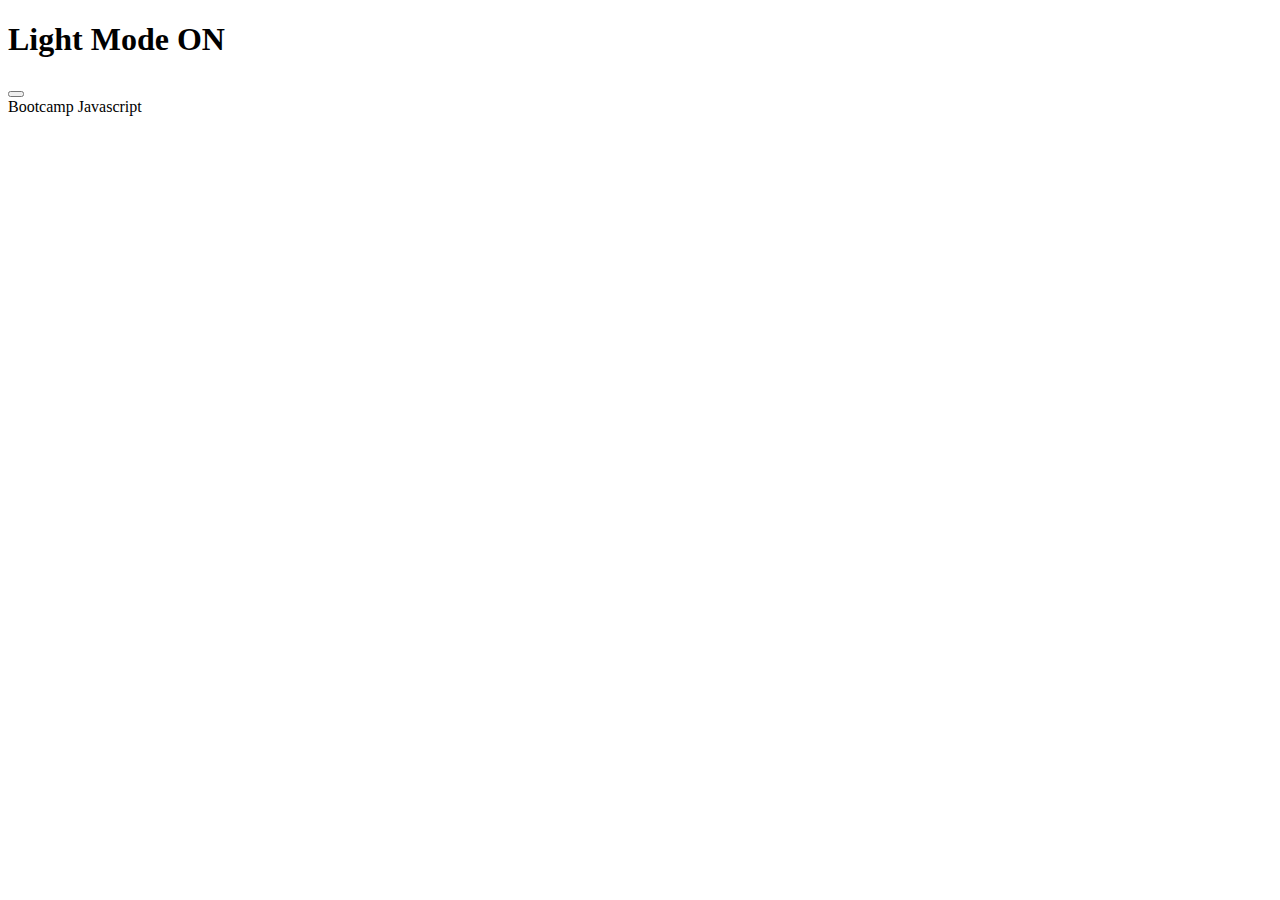
<file: javascript/ex8/ex8.html>
<!DOCTYPE html>
<html lang="en">
<head>
    <meta charset="UTF-8">
    <meta http-equiv="X-UA-Compatible" content="IE=edge">
    <meta name="viewport" content="width=device-width, initial-scale=1.0">
    
    <title>Dark mode</title>
</head>
<body>
    <main>
        <h1 class="page-title">Light Mode ON</h1>
        <button aria-label="selecionar-modo" id="mode-selector"></button>
    </main>

    <footer>Bootcamp Javascript</footer>
    <script src="ex8.js"></script>
</body>
</html>
</file>
